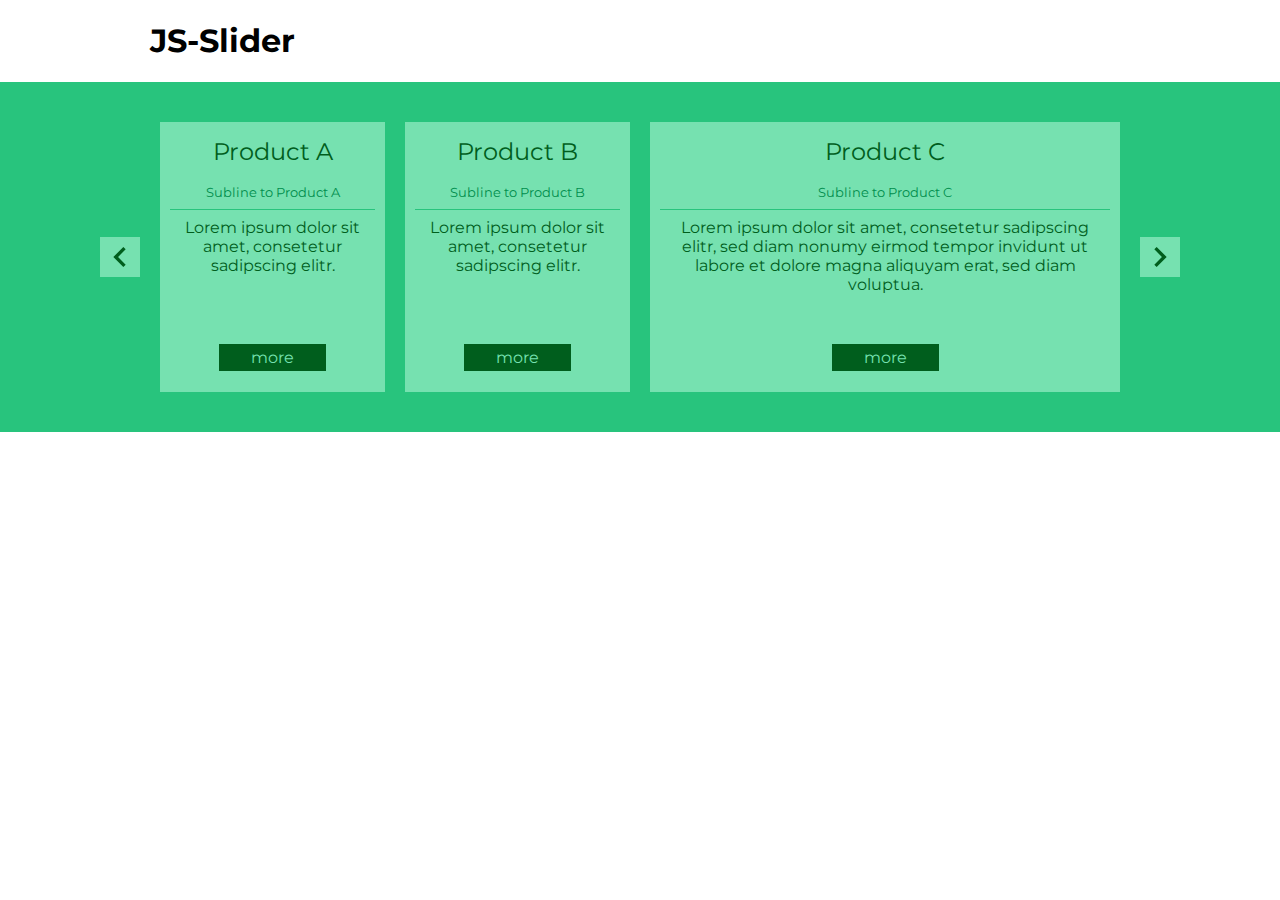
<file: examples/boxes/index.html>
<!DOCTYPE html>
<html lang="en">
<head>
    <meta charset="utf-8">
    <meta name="viewport" content="width=device-width, initial-scale=1">
    <title>Simple Slider</title>
    <link rel="stylesheet" type="text/css" href="../../src/css/slider.css"> <!-- Slider CSS -->
    <link rel="stylesheet" type="text/css" href="style.css">
    <link href="https://fonts.googleapis.com/css?family=Montserrat:400,400i,700" rel="stylesheet">
    <script src="../../src/js/slider.js"></script> <!-- Slider JS -->
</head>
<body>
    <div id="header" class="container">
        <div class="row">
            <h1>JS-Slider</h1>
        </div>
    </div>
    <div id="slider" class="container">
        <div class="wefo-slider row">
            <div class="wefo-slider-left slider-left"><img src="baseline-chevron_left-24px.svg"></div>
            <div class="wefo-slider-items">
                <div class="wefo-slider-item box box-6 box-md-4 box-lg-3">
                    <article>
                        <header>
                            <h3>Product A</h3>
                            <span>Subline to Product A</span>
                        </header>
                        <main>
                            <p>Lorem ipsum dolor sit amet, consetetur sadipscing elitr.</p>
                        </main>
                        <footer>
                            <a href="#">more</a>
                        </footer>
                    </article>
                </div>
                <div class="wefo-slider-item box box-6 box-md-4 box-lg-3">
                    <article>
                        <header>
                            <h3>Product B</h3>
                            <span>Subline to Product B</span>
                        </header>
                        <main>
                            <p>Lorem ipsum dolor sit amet, consetetur sadipscing elitr.</p>
                        </main>
                        <footer>
                            <a href="#">more</a>
                        </footer>
                    </article>
                </div>
                <div class="wefo-slider-item box box-12 box-md-8 box-lg-6">
                    <article>
                        <header>
                            <h3>Product C</h3>
                            <span>Subline to Product C</span>
                        </header>
                        <main>
                            <p>Lorem ipsum dolor sit amet, consetetur sadipscing elitr, sed diam nonumy eirmod tempor invidunt ut labore et dolore magna aliquyam erat, sed diam voluptua.</p>
                        </main>
                        <footer>
                            <a href="#">more</a>
                        </footer>
                    </article>
                </div>
                <div class="wefo-slider-item box box-6 box-md-4 box-lg-3">
                    <article>
                        <header>
                            <h3>Product D</h3>
                            <span>Subline to Product D</span>
                        </header>
                        <main>
                            <p>Lorem ipsum dolor sit amet, consetetur sadipscing elitr.</p>
                        </main>
                        <footer>
                            <a href="#">more</a>
                        </footer>
                    </article>
                </div>
                <div class="wefo-slider-item box box-6 box-md-4 box-lg-3">
                    <article>
                        <header>
                            <h3>Product E</h3>
                            <span>Subline to Product E</span>
                        </header>
                        <main>
                            <p>Lorem ipsum dolor sit amet, consetetur sadipscing elitr.</p>
                        </main>
                        <footer>
                            <a href="#">more</a>
                        </footer>
                    </article>
                </div>
            </div>
            <div class="wefo-slider-right slider-right"><img src="baseline-chevron_right-24px.svg"></div>
        </div>
    </div>
</body>
</html>
</file>
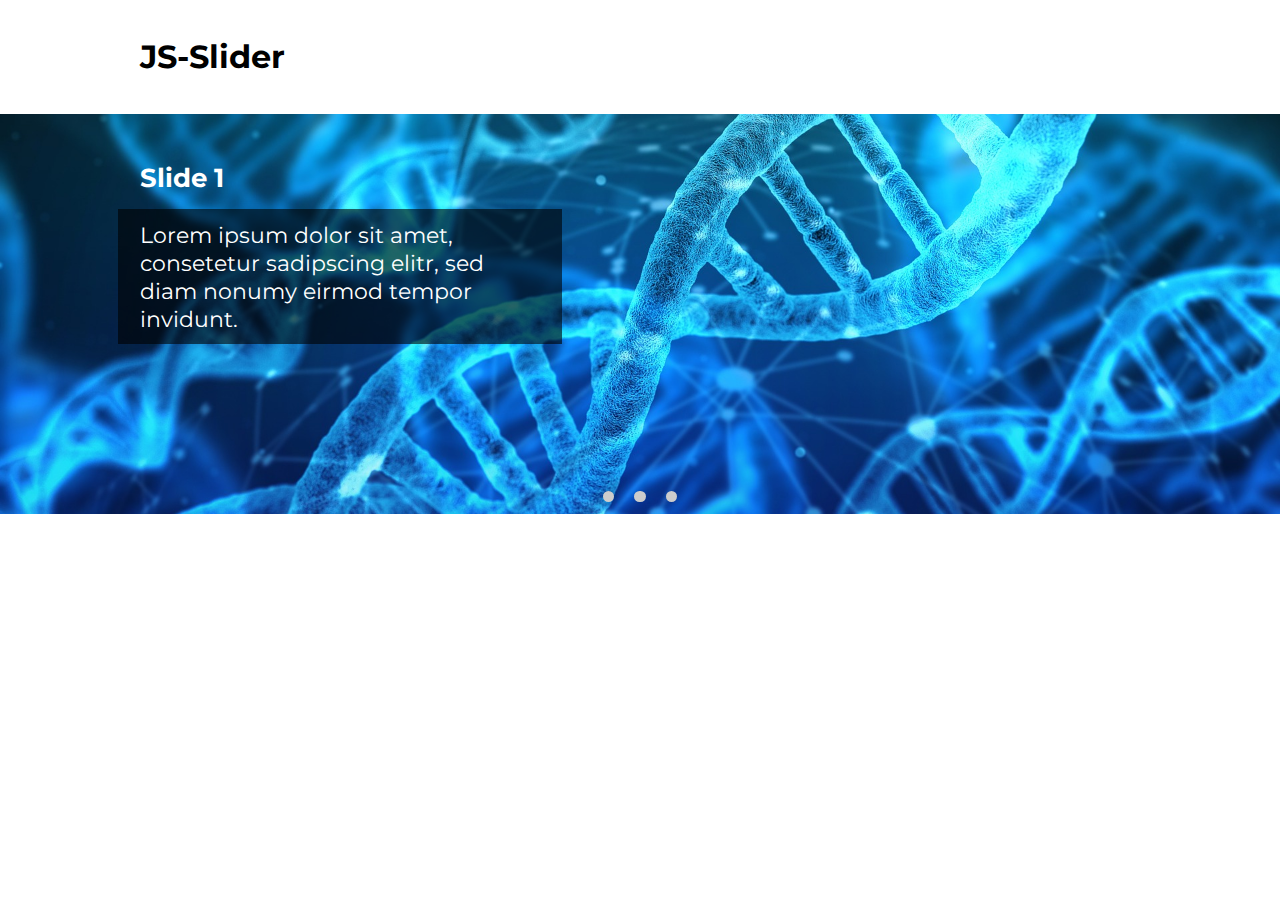
<file: examples/header/index.html>
<!DOCTYPE html>
<html lang="en">
<head>
    <meta charset="utf-8">
    <meta name="viewport" content="width=device-width, initial-scale=1">
    <title>JS Slider</title>
    <link rel="stylesheet" type="text/css" href="../../src/css/slider.css"> <!-- Slider CSS -->
    <link rel="stylesheet" type="text/css" href="style.css">
    <link href="https://fonts.googleapis.com/css?family=Montserrat:400,400i,700" rel="stylesheet">
    <script src="../../src/js/slider.js"></script> <!-- Slider JS -->
</head>
<body>
    <header>
        <h1>JS-Slider</h1>
    </header>
    <div class="wefo-slider">
        <div class="wefo-slider-left"><img src="baseline-chevron_left-24px.svg"></div>
        <div class="wefo-slider-items">
            <div id="slide-1" class="wefo-slider-item">
                <main>
                    <h3>Slide 1</h3>
                    <p>Lorem ipsum dolor sit amet, consetetur sadipscing elitr, sed diam nonumy eirmod tempor invidunt.</p>
                </main>
            </div>
            <div id="slide-2" class="wefo-slider-item">
                <main>
                    <h3>Slide 2</h3>
                    <p>Lorem ipsum dolor sit amet, consetetur sadipscing elitr, sed diam nonumy eirmod tempor invidunt.</p>
                </main>
            </div>
            <div id="slide-3" class="wefo-slider-item">
                <main>
                    <h3>Slide 3</h3>
                    <p>Lorem ipsum dolor sit amet, consetetur sadipscing elitr, sed diam nonumy eirmod tempor invidunt.</p>
                </main>
            </div>
        </div>
        <div class="wefo-slider-right"><img src="baseline-chevron_right-24px.svg"></div>
        <div class="wefo-slider-previews">
            <div class="wefo-slider-preview"></div>
            <div class="wefo-slider-preview"></div>
            <div class="wefo-slider-preview"></div>
        </div>
    </div>
</body>
</html>
</file>
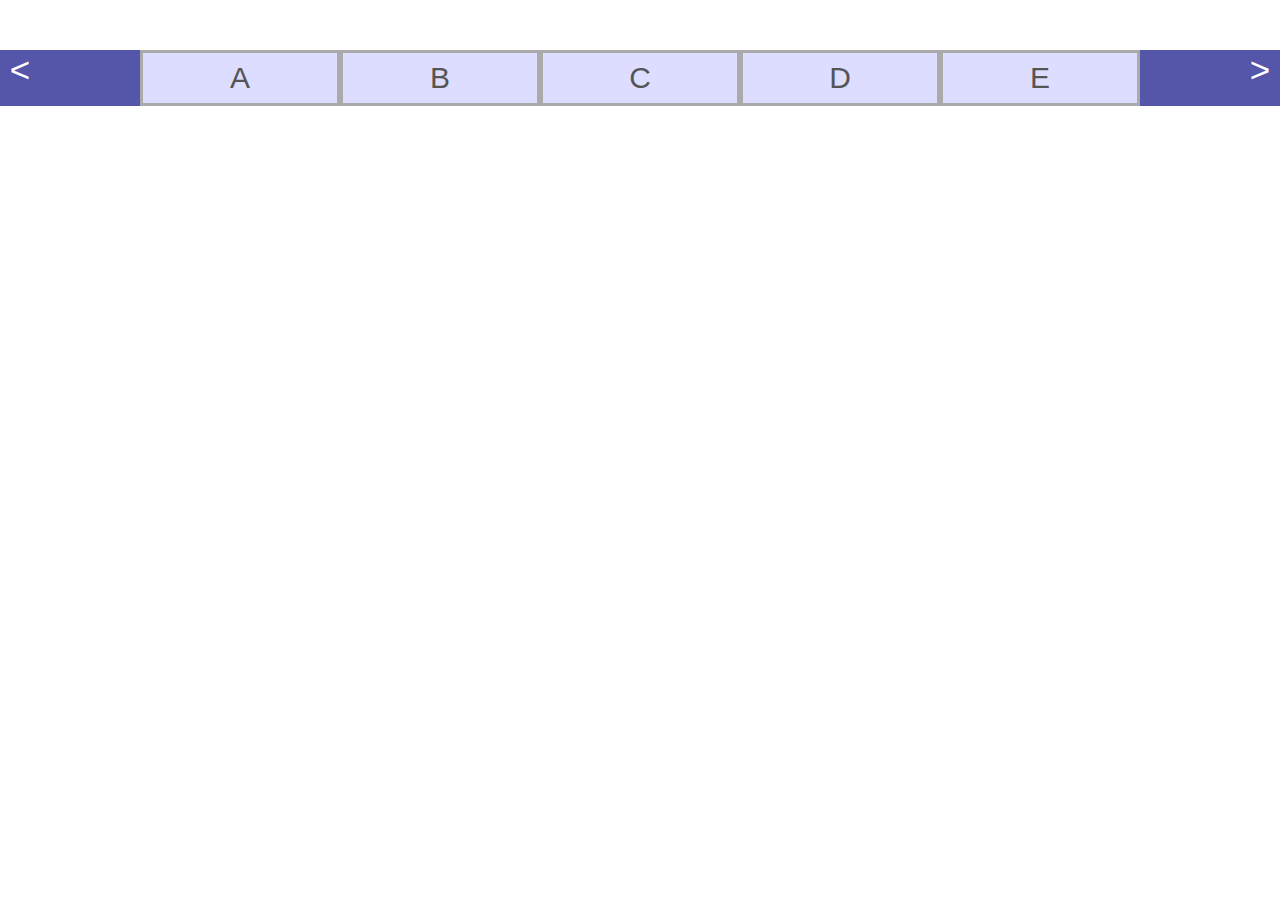
<file: examples/simple/index.html>
<!DOCTYPE html>
<html lang="en">
<head>
    <meta charset="utf-8">
    <meta name="viewport" content="width=device-width, initial-scale=1">
    <title>Simple Slider</title>
    <link rel="stylesheet" type="text/css" href="../../src/css/slider.css"> <!-- Slider CSS -->
    <link rel="stylesheet" type="text/css" href="style.css">
    <script src="../../src/js/slider.js"></script> <!-- Slider JS -->
</head>
<body>
    <div id="my-slider" class="wefo-slider">
        <div class="wefo-slider-left my-slider-left">&lt;</div>
        <div class="wefo-slider-items">
            <div class="wefo-slider-item my-slider-item">
                <span>A</span>
            </div>
            <div class="wefo-slider-item my-slider-item">
                <span>B</span>
            </div>
            <div class="wefo-slider-item my-slider-item">
                <span>C</span>
            </div>
            <div class="wefo-slider-item my-slider-item">
                <span>D</span>
            </div>
            <div class="wefo-slider-item my-slider-item">
                <span>E</span>
            </div>
        </div>
        <div class="wefo-slider-right my-slider-right">&gt;</div>
    </div>
</body>
</html>
</file>
<file: src/css/slider.css>
.wefo-slider{
    display: block !important;
    position: relative;
    -webkit-touch-callout: none;
    -webkit-user-select: none;
    -khtml-user-select: none;
    -moz-user-select: none;
    -ms-user-select: none;
    user-select: none;
}

.wefo-slider-items{
    display: block !important;
    position: relative !important;
    z-index: 1 !important;
    height: 100%;
    width: 100%;
    cursor: ew-resize;
    overflow: hidden !important;
}

.wefo-slider-item{
    display: block !important;
    position: absolute !important;
    z-index: 1 !important;
    -webkit-box-sizing: border-box !important;
    -moz-box-sizing: border-box !important;
    box-sizing: border-box !important;
    /*opacity: 0;*/
    top: 50% !important;
    transform: translate(0, -50%) !important;
    -webkit-transform: translate(0, -50%) !important;
    margin: 0 !important;
    left: 100%;
    overflow: hidden !important;
    -webkit-transition: left .75s, opacity .75s;
    -moz-transition: left .75s, opacity .75s;
    -o-transition: left .75s, opacity .75s;
    transition: left .75s, opacity .75s;
}

.notransition {
    -webkit-transition: none !important;
    -moz-transition: none !important;
    -o-transition: none !important;
    transition: none !important;
}
</file>
<file: examples/boxes/style.css>
body{
    font-family: 'Montserrat', sans-serif;
    margin: 0;
}

.container
.row,
.box{
    box-sizing: border-box;
}

.container{
    width: 100%;
}

.row{
    width: 100%;
    margin: auto;
    padding: 0 60px;
}

.box{
    padding: 40px 10px;
}

.box-6{
    width: 50%;
}

.box-12{
    width: 100%;
}

#slider{
    background-color: #28C47D;
    height: 350px;
}
.slider-left,
.slider-right{
    position: absolute;
    top: 150px;
    height: 50px;
    width: 40px;
}

.slider-left img,
.slider-right img{
    width: 100%;
    margin: 5px 0;
    background-color: #76E1B0;
}

.slider-left{
    left: 10px;
}
.slider-right{
    right: 10px;
}

article{
    background-color: #76E1B0;
    padding: 10px;
    text-align: center;
    height: 250px;
    font-size: .75em;
}

article header{
    border-bottom: 1px solid #28C47D;
    padding-bottom: .5em;
}

article header h3{
    margin: .2em 0 .7em;
    color: #005E1D;
    font-weight: 400;
    font-size: 1.5em;
}

article header span{
    font-size: .8em;
    color: #008E4D;
}

article main{
    height: 130px;
    color: #005E1D;
}

article p{
    margin: .5em;
}

article a{
    padding: .25em 2em;
    background-color: #005E1D;
    color: #76E1B0;
    text-decoration: none;
    
}

@media screen and (min-width: 720px){
    .row{
        max-width: 800px;
    }
    .box-md-4{
        width: 33.33333%;
    }
    .box-md-8{
        width: 66.66667%;
    }
    article{
        font-size: .9em;
    }
}

@media screen and (min-width: 1200px){
    .row{
        max-width: 1100px;
    }
    .box-lg-3{
        width: 25%;
    }
    .box-lg-6{
        width: 50%;
    }
    article{
        font-size: 1em;
    }
}
</file>
<file: examples/header/style.css>
body{
    font-family: 'Montserrat', sans-serif;
    margin: 0;
}

body > header,
.wefo-slider-item main{
    max-width: 1000px;
    margin: auto;
    padding: 1em;
}

body > header{
    
}

.wefo-slider{
    height: 400px;
    width: 100%;
}

.wefo-slider-item{
    height: 100%;
    width: 100%;
    background-size: cover;
    background-position: top center;
    color: #fff;
    font-size: 1.4em;
}

.wefo-slider-item p{
    max-width: 400px;
}

.wefo-slider-item p,
.wefo-slider-iem h3{
    background-color: rgba(0,0,0,0.6);
    padding: .5em 1em;
    margin: -.5em -1em;
}

#slide-1{
    background-image: url(dna-3539309_1920.jpg);
}

#slide-2{
    background-image: url(finger-2081169_1280.jpg);
}

#slide-3{
    background-image: url(matrix-356024_1920.jpg);
}

.wefo-slider-previews{
    text-align: center;
    position: absolute;
    z-index: 1;
    bottom: 0;
    left: 0;
    right: 0;
}

.wefo-slider-preview{
    width: .7em;
    height: .7em;
    background-color: #ccc;
    border-radius: .35em;
    display: inline-block;
    margin: .5em;
}

.active{
    background-color: #666;
}

.wefo-slider-left,
.wefo-slider-right{
    position: absolute;
    z-index: 10;
    top: 0;
    bottom: 0;
    width: 6em;
    opacity: 0;
    transition: opacity .5s;
}

.wefo-slider-left:hover,
.wefo-slider-right:hover{
    opacity: 1;
    background-color: rgba(0,0,0,0.6);
}

.wefo-slider-left{
    left: 0;
}

.wefo-slider-right{
    right: 0;
}

.wefo-slider-left img,
.wefo-slider-right img{
    margin: 0 1em;
    width: 4em;
    height: 100%;
}
</file>
<file: examples/simple/style.css>
body{
    font-family: sans-serif;
    margin: 0;
}

#my-slider{
    margin-top: 50px;
    height: 40px;
    background-color: #55a;
    padding: 0 40px;
}

.my-slider-item{
    width: 200px;
    border: 3px solid #aaa;
    background-color: #ddf;
    line-height: 50px;
    text-align: center;
    font-size: 30px;
    color: #555;
}

.my-slider-left,
.my-slider-right{
    position: absolute;
    z-index: 1;
    width: 40px;
    height: 40px;
    top: 0;
    font-size: 35px;
    text-align: center;
    color: #fff;
}

.my-slider-left{
    left: 0;
}

.my-slider-right{
    right: 0;
}
</file>
